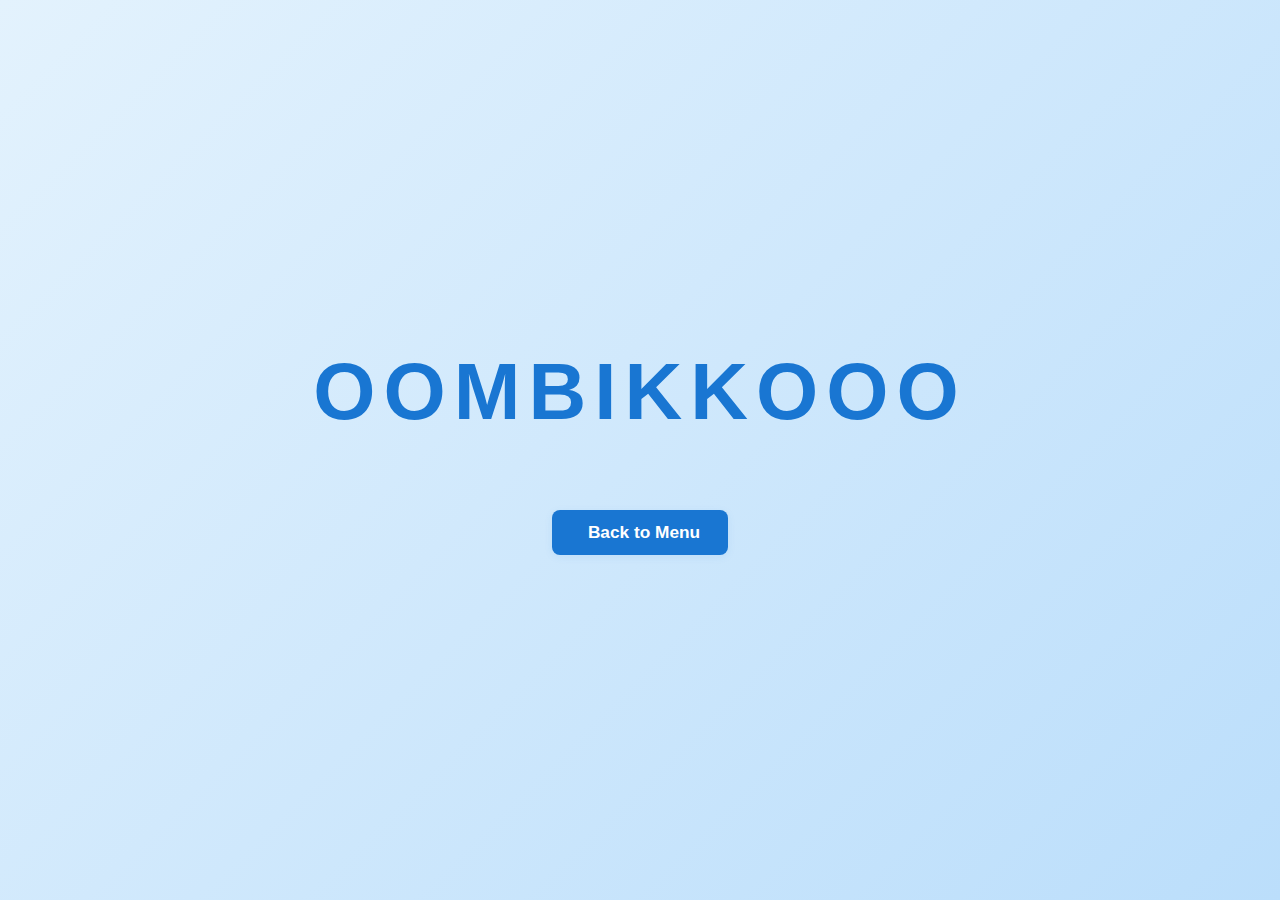
<file: Sample-map-main/about.html>
<!DOCTYPE html>
<html lang="en">
<head>
    <meta charset="UTF-8">
    <meta name="viewport" content="width=device-width, initial-scale=1.0">
    <title>About</title>
    <link rel="stylesheet" href="style.css">
    <style>
        body {
            min-height: 100vh;
            display: flex;
            flex-direction: column;
            align-items: center;
            justify-content: center;
            background: linear-gradient(135deg, #e3f2fd 0%, #bbdefb 100%);
            margin: 0;
        }
        .about-word {
            font-size: 5em;
            color: #1976d2;
            font-family: 'Segoe UI', Arial, sans-serif;
            font-weight: bold;
            letter-spacing: 0.1em;
            text-align: center;
            margin-bottom: 40px;
        }
        .back-menu-btn {
            margin-top: 32px;
            background: #1976d2;
            color: #fff;
            border: none;
            border-radius: 8px;
            padding: 12px 28px;
            font-size: 1.08em;
            font-weight: 600;
            cursor: pointer;
            transition: background 0.2s, box-shadow 0.2s, transform 0.2s;
            box-shadow: 0 2px 8px rgba(25, 118, 210, 0.08);
            display: inline-flex;
            align-items: center;
            gap: 8px;
        }
        .back-menu-btn:hover, .back-menu-btn:focus {
            background: #1565c0;
            box-shadow: 0 4px 16px rgba(25, 118, 210, 0.15);
            transform: translateY(-2px) scale(1.03);
            outline: 2px solid #1976d2;
        }
    </style>
</head>
<body>
    <div class="about-word">OOMBIKKOOO</div>
    <button class="back-menu-btn" onclick="window.location.href='landing.html'" aria-label="Back to Menu">
        <i class="fa fa-arrow-left"></i> Back to Menu
    </button>
</body>
</html>
</file>
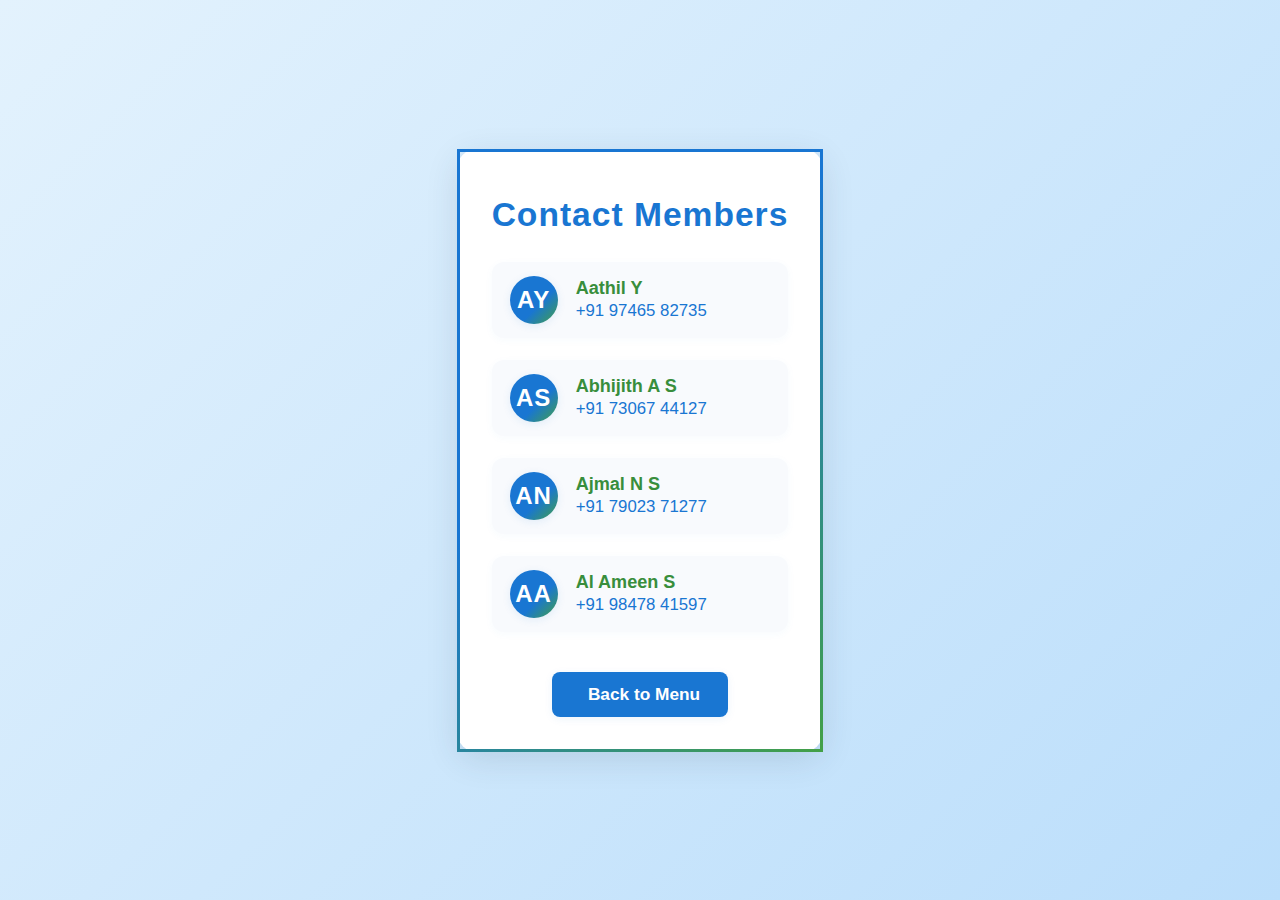
<file: Sample-map-main/contact.html>
<!DOCTYPE html>
<html lang="en">
<head>
    <meta charset="UTF-8">
    <meta name="viewport" content="width=device-width, initial-scale=1.0">
    <title>Contact</title>
    <link rel="stylesheet" href="style.css">
    <style>
        body {
            min-height: 100vh;
            display: flex;
            align-items: center;
            justify-content: center;
            background: linear-gradient(135deg, #e3f2fd 0%, #bbdefb 100%);
            margin: 0;
        }
        .contact-container {
            background: #fff;
            border-radius: 20px;
            box-shadow: 0 8px 32px rgba(44, 62, 80, 0.13);
            padding: 44px 32px 32px 32px;
            text-align: center;
            max-width: 420px;
            border: 3px solid;
            border-image: linear-gradient(135deg, #1976d2 40%, #43a047 100%) 1;
            animation: fadeInUp 1s cubic-bezier(.23,1.01,.32,1) both;
        }
        @keyframes fadeInUp {
            from { opacity: 0; transform: translateY(40px);}
            to { opacity: 1; transform: translateY(0);}
        }
        .contact-title {
            font-size: 2.1em;
            color: #1976d2;
            margin-bottom: 28px;
            font-weight: bold;
            letter-spacing: 1px;
        }
        .contact-list {
            list-style: none;
            padding: 0;
            margin: 0;
        }
        .contact-list li {
            display: flex;
            align-items: center;
            gap: 18px;
            margin-bottom: 22px;
            background: #f8fafd;
            border-radius: 12px;
            padding: 14px 18px;
            box-shadow: 0 2px 8px rgba(52, 152, 219, 0.04);
            transition: box-shadow 0.2s, background 0.2s;
        }
        .contact-list li:hover {
            background: #e3f2fd;
            box-shadow: 0 4px 16px rgba(25, 118, 210, 0.10);
        }
        .avatar {
            width: 48px;
            height: 48px;
            border-radius: 50%;
            background: linear-gradient(135deg, #1976d2 60%, #43a047 100%);
            color: #fff;
            display: flex;
            align-items: center;
            justify-content: center;
            font-size: 1.5em;
            font-weight: bold;
            box-shadow: 0 2px 8px rgba(25, 118, 210, 0.10);
            flex-shrink: 0;
            letter-spacing: 1px;
        }
        .contact-info {
            text-align: left;
        }
        .contact-name {
            font-weight: 600;
            color: #388e3c;
            font-size: 1.13em;
        }
        .contact-number {
            color: #1976d2;
            font-weight: 500;
            font-size: 1.05em;
            margin-top: 2px;
            display: block;
        }
        @media (max-width: 600px) {
            .contact-container {
                padding: 18px 6px 12px 6px;
                max-width: 98vw;
            }
            .contact-list li {
                flex-direction: column;
                align-items: flex-start;
                gap: 8px;
                padding: 12px 10px;
            }
            .avatar {
                width: 40px;
                height: 40px;
                font-size: 1.1em;
            }
        }
        .back-menu-btn {
            margin-top: 18px;
            background: #1976d2;
            color: #fff;
            border: none;
            border-radius: 8px;
            padding: 12px 28px;
            font-size: 1.08em;
            font-weight: 600;
            cursor: pointer;
            transition: background 0.2s, box-shadow 0.2s, transform 0.2s;
            box-shadow: 0 2px 8px rgba(25, 118, 210, 0.08);
            display: inline-flex;
            align-items: center;
            gap: 8px;
        }
        .back-menu-btn:hover, .back-menu-btn:focus {
            background: #1565c0;
            box-shadow: 0 4px 16px rgba(25, 118, 210, 0.15);
            transform: translateY(-2px) scale(1.03);
            outline: 2px solid #1976d2;
        }
    </style>
</head>
<body>
    <div class="contact-container">
        <div class="contact-title">Contact Members</div>
        <ul class="contact-list">
            <li>
                <div class="avatar">AY</div>
                <div class="contact-info">
                    <span class="contact-name">Aathil Y</span>
                    <span class="contact-number">+91 97465 82735</span>
                </div>
            </li>
            <li>
                <div class="avatar">AS</div>
                <div class="contact-info">
                    <span class="contact-name">Abhijith A S</span>
                    <span class="contact-number">+91 73067 44127</span>
                </div>
            </li>
            <li>
                <div class="avatar">AN</div>
                <div class="contact-info">
                    <span class="contact-name">Ajmal N S</span>
                    <span class="contact-number">+91 79023 71277</span>
                </div>
            </li>
            <li>
                <div class="avatar">AA</div>
                <div class="contact-info">
                    <span class="contact-name">Al Ameen S</span>
                    <span class="contact-number">+91 98478 41597</span>
                </div>
            </li>
        </ul>
        <button class="back-menu-btn" onclick="window.location.href='landing.html'" aria-label="Back to Menu">
            <i class="fa fa-arrow-left"></i> Back to Menu
        </button>
    </div>
</body>
</html>
</file>
<file: Sample-map-main/style.css>
/* Reset and base styles */
body {
    margin: 0;
    padding: 0;
    overflow: hidden;
    font-family: Arial, sans-serif;
    width: 100vw;
    height: 100vh;
}

/* Main container */
#container {
    position: absolute;
    width: 100vw;
    height: 100vh;
    top: 0;
    left: 0;
}

/* Controls */
#controls {
    position: fixed;
    right: 20px;
    bottom: 20px;
    display: flex;
    flex-direction: column;
    gap: 10px;
    z-index: 1000;
}

.control-button {
    width: 40px;
    height: 40px;
    background: white;
    border: none;
    border-radius: 4px;
    box-shadow: 0 2px 6px rgba(0,0,0,0.3);
    cursor: pointer;
    display: flex;
    align-items: center;
    justify-content: center;
    font-size: 18px;
    transition: background-color 0.3s;
}

.control-button:hover {
    background-color: #f0f0f0;
}

.zoom-controls {
    display: flex;
    flex-direction: column;
    gap: 5px;
}

#compass {
    border-radius: 50%;
    font-size: 24px;
    transform-origin: center;
}

/* Enhanced tooltip styling */
#tooltip {
    position: absolute;
    background: rgba(0, 0, 0, 0.85);
    color: white;
    padding: 10px 15px;
    border-radius: 6px;
    font-size: 14px;
    display: none;
    pointer-events: none;
    z-index: 1000;
    max-width: 300px;
    box-shadow: 0 4px 12px rgba(0, 0, 0, 0.3);
    backdrop-filter: blur(5px);
}

#tooltip strong {
    color: #fff;
    font-size: 15px;
    display: block;
    margin-bottom: 4px;
}

#tooltip small {
    color: #ccc;
    font-size: 12px;
    display: block;
    margin-top: 4px;
}

/* Enhanced sidebar styling */
#infoSidebar {
    position: absolute;
    right: 20px;
    top: 80px;
    width: 320px;
    background: rgba(255, 255, 255, 0.95);
    padding: 15px;
    border-radius: 12px;
    box-shadow: 0 8px 32px rgba(0, 0, 0, 0.1);
    z-index: 1000;
    transition: all 0.3s ease;
    height: auto;
    max-height: none;
    overflow: visible;
    backdrop-filter: blur(10px);
    border: 1px solid rgba(255, 255, 255, 0.2);
}

#infoSidebar h2 {
    margin-top: 0;
    color: #2c3e50;
    font-size: 1.3em;
    border-bottom: 2px solid #e0e0e0;
    padding-bottom: 8px;
    margin-bottom: 10px;
    font-weight: 600;
}

.building-details,
.info-section {
    max-height: none !important;
    overflow: visible !important;
}

.building-details {
    display: flex;
    flex-direction: column;
    gap: 18px;
}

.info-section {
    margin: 0;
    background: rgba(255, 255, 255, 0.8);
    border-radius: 12px;
    padding: 15px;
    box-shadow: 0 2px 8px rgba(0, 0, 0, 0.05);
    transition: transform 0.2s ease;
}

.info-section:hover {
    transform: translateY(-2px);
}

.info-section h3 {
    color: #3498db;
    margin: 0 0 10px 0;
    font-size: 1.1em;
    font-weight: 600;
    display: flex;
    align-items: center;
    gap: 8px;
}

.info-section p {
    margin: 0;
    color: #34495e;
    line-height: 1.6;
    font-size: 0.95em;
}

.info-section .content {
    padding-left: 8px;
    border-left: 3px solid #3498db;
}

/* Icons for different sections */
.info-section.description h3::before {
    content: "📝";
}

.info-section.departments h3::before {
    content: "🏢";
}

.info-section.facilities h3::before {
    content: "⚙️";
}

.info-section.other-details h3::before {
    content: "ℹ️";
}

/* Scrollbar styling */
#infoSidebar::-webkit-scrollbar {
    width: 8px;
}

#infoSidebar::-webkit-scrollbar-track {
    background: rgba(0, 0, 0, 0.1);
    border-radius: 4px;
}

#infoSidebar::-webkit-scrollbar-thumb {
    background: #3498db;
    border-radius: 4px;
}

#infoSidebar::-webkit-scrollbar-thumb:hover {
    background: #2980b9;
}

/* Responsive design */
@media (max-width: 768px) {
    #infoSidebar {
        width: 90%;
        right: 5%;
        top: 5%;
        max-height: 90vh;
    }
}

/* Loading overlay */
.loading-overlay {
    position: fixed;
    top: 0;
    left: 0;
    width: 100%;
    height: 100%;
    background: rgba(255, 255, 255, 0.95);
    display: flex;
    justify-content: center;
    align-items: center;
    z-index: 2000;
}

.loading-spinner {
    border: 6px solid #f3f3f3;
    border-top: 6px solid #3498db;
    border-radius: 50%;
    width: 60px;
    height: 60px;
    animation: spin 1s linear infinite;
}

@keyframes spin {
    0% { transform: rotate(0deg); }
    100% { transform: rotate(360deg); }
}

#navigationPanel {
    position: fixed;
    left: 20px;
    top: 20px;
    width: 250px;
    background: white;
    padding: 15px;
    border-radius: 8px;
    box-shadow: 0 4px 12px rgba(0,0,0,0.2);
    z-index: 1000;
}

#navigationPanel h3 {
    margin-top: 0;
    margin-bottom: 10px;
}

#navigationPanel select, 
#navigationPanel button {
    width: 100%;
    margin-bottom: 10px;
    padding: 8px;
    border: 1px solid #ddd;
    border-radius: 4px;
}

#navigationPanel button {
    background: #3498db;
    color: white;
    border: none;
    cursor: pointer;
    transition: background 0.3s;
}

#navigationPanel button:hover {
    background: #2980b9;
}

.node-label {
    font-size: 12px;
    pointer-events: none;
    transform: translateY(-15px);
    text-shadow: 0 0 2px white;
}

/* ========== Responsive tweaks for mobile ========== */
@media (max-width: 768px) {
  /* Resize & reposition floating controls */
  #controls {
    right: 10px;
    bottom: 10px;
    gap: 6px;
  }
  .control-button {
    width: 32px;
    height: 32px;
    font-size: 16px;
  }
  .zoom-controls {
    flex-direction: row;
    gap: 4px;
  }
  #compass {
    width: 32px;
    height: 32px;
    font-size: 20px;
  }

  /* Hide the sidebar (too wide for small screens) */
  #infoSidebar {
    display: none;
  }

  /* Make the nav panel full-width bottom bar */
  #navigationPanel {
    position: fixed;
    left: 50%;
    bottom: 0;
    top: auto;
    transform: translateX(-50%);
    width: 100%;
    max-width: 100%;
    padding: 10px;
    border-radius: 0;
    box-shadow: 0 -4px 12px rgba(0,0,0,0.2);
    background: rgba(255,255,255,0.95);
  }
  #navigationPanel h3 {
    font-size: 16px;
    margin-bottom: 8px;
  }
  #navigationPanel select,
  #navigationPanel button {
    font-size: 14px;
    padding: 6px;
  }

  /* Shrink tooltips */
  #tooltip {
    font-size: 12px;
    max-width: 180px;
    padding: 8px 10px;
  }

  /* Prevent overscroll on the body when panning */
  body {
    overscroll-behavior: none;
  }
}

/* Department section styling */
.department-list {
    display: flex;
    flex-direction: column;
    gap: 15px;
    margin-top: 10px;
}

.department-card {
    background: rgba(255, 255, 255, 0.9);
    border-radius: 10px;
    padding: 15px;
    box-shadow: 0 2px 8px rgba(0, 0, 0, 0.05);
    transition: all 0.3s ease;
    border: 1px solid rgba(0, 0, 0, 0.05);
    margin-bottom: 15px;
}

.department-card:hover {
    transform: translateY(-2px);
    box-shadow: 0 4px 12px rgba(0, 0, 0, 0.1);
}

.department-header {
    display: flex;
    justify-content: space-between;
    align-items: center;
    margin-bottom: 10px;
    padding-bottom: 10px;
    border-bottom: 1px solid rgba(0, 0, 0, 0.1);
}

.department-name {
    font-weight: 600;
    color: #2c3e50;
    font-size: 1.1em;
}

.department-stats {
    background: #3498db;
    color: white;
    padding: 4px 8px;
    border-radius: 12px;
    font-size: 0.85em;
}

.department-details {
    display: grid;
    grid-template-columns: repeat(auto-fit, minmax(200px, 1fr));
    gap: 10px;
}

.detail-item {
    display: flex;
    flex-direction: column;
    gap: 4px;
}

.detail-label {
    font-size: 0.8em;
    color: #7f8c8d;
    text-transform: uppercase;
    letter-spacing: 0.5px;
}

.detail-value {
    color: #2c3e50;
    font-weight: 500;
}

/* Make departments section clickable */
.info-section.departments.clickable {
    cursor: pointer;
    transition: all 0.3s ease;
    padding: 12px 15px;
    border-radius: 8px;
    background-color: #f8f9fa;
    border: 1px solid #e0e0e0;
    margin: 0;
}

.info-section.departments.clickable:hover {
    background-color: #e9ecef;
    transform: translateY(-1px);
    box-shadow: 0 2px 8px rgba(0, 0, 0, 0.1);
}

.info-section.departments.clickable h3 {
    display: flex;
    justify-content: space-between;
    align-items: center;
    margin: 0;
    color: #2c3e50;
}

.info-section.departments.clickable h3::after {
    content: '→';
    color: #3498db;
    transition: transform 0.3s ease;
}

.info-section.departments.clickable:hover h3::after {
    transform: translateX(5px);
}

.info-section.departments.clickable .content {
    margin-top: 8px;
    color: #666;
    font-size: 0.9em;
}

/* Department modal styling */
.department-modal {
    display: none;
    position: fixed;
    top: 0;
    left: 0;
    width: 100vw;
    height: 100vh;
    background: rgba(44, 62, 80, 0.35);
    z-index: 3000;
    justify-content: center;
    align-items: center;
    backdrop-filter: blur(4px);
}

.department-modal-content {
    background: #fff;
    padding: 36px 32px 28px 32px;
    border-radius: 18px;
    max-width: 480px;
    width: 95vw;
    max-height: 85vh;
    overflow-y: auto;
    position: relative;
    box-shadow: 0 8px 32px rgba(44, 62, 80, 0.18);
    animation: fadeInUp 0.4s cubic-bezier(.23,1.01,.32,1) both;
}

.department-modal-content h2 {
    margin-top: 0;
    color: #1976d2;
    font-size: 2em;
    font-weight: 700;
    text-align: center;
    margin-bottom: 24px;
}

.department-modal-close {
    position: absolute;
    right: 18px;
    top: 18px;
    background: none;
    border: none;
    font-size: 2em;
    color: #888;
    cursor: pointer;
    transition: color 0.2s;
}

.department-modal-close:hover {
    color: #e74c3c;
}

.department-list {
    display: flex;
    flex-direction: column;
    gap: 22px;
}

.department-card {
    background: #f8fafd;
    border-radius: 14px;
    padding: 22px 18px;
    box-shadow: 0 2px 12px rgba(52, 152, 219, 0.07);
    border-left: 5px solid #1976d2;
    transition: box-shadow 0.2s, background 0.2s;
    margin-bottom: 0;
}

.department-card strong {
    color: #1976d2;
    font-size: 1.18em;
    font-weight: 700;
    letter-spacing: 0.5px;
}

.department-card span, .department-card br {
    display: block;
    margin-top: 4px;
    color: #34495e;
    font-size: 1.04em;
}

.department-card .dept-label {
    color: #888;
    font-size: 0.98em;
    font-weight: 500;
    margin-right: 6px;
    display: inline;
}

.department-card .dept-value {
    color: #1976d2;
    font-weight: 600;
    display: inline;
}

@media (max-width: 600px) {
    .department-modal-content {
        padding: 16px 4vw 12px 4vw;
        max-width: 99vw;
    }
    .department-card {
        padding: 12px 6px;
    }
}

.departments-page {
    max-width: 800px;
    margin: 0 auto;
    padding: 20px;
    background-color: white;
    min-height: 100vh;
}

.departments-header {
    display: flex;
    justify-content: space-between;
    align-items: center;
    margin-bottom: 30px;
    padding-bottom: 20px;
    border-bottom: 2px solid #eee;
}

.departments-header h1 {
    margin: 0;
    color: #2c3e50;
    font-size: 2em;
}

.back-button {
    background: none;
    border: none;
    color: #3498db;
    font-size: 1.2em;
    cursor: pointer;
    padding: 8px 15px;
    border-radius: 4px;
    transition: background-color 0.3s ease;
}

.back-button:hover {
    background-color: #f8f9fa;
}

.departments-content {
    display: grid;
    gap: 20px;
}

.department-card {
    background-color: #f8f9fa;
    border-radius: 8px;
    padding: 20px;
    box-shadow: 0 2px 4px rgba(0, 0, 0, 0.1);
    transition: transform 0.3s ease;
}

.department-card:hover {
    transform: translateY(-2px);
}

.department-header {
    display: flex;
    justify-content: space-between;
    align-items: center;
    margin-bottom: 15px;
    padding-bottom: 15px;
    border-bottom: 1px solid #e0e0e0;
}

.department-name {
    font-weight: bold;
    font-size: 1.2em;
    color: #2c3e50;
}

.department-stats {
    background-color: #3498db;
    color: white;
    padding: 4px 12px;
    border-radius: 12px;
    font-size: 0.9em;
}

.department-details {
    display: grid;
    gap: 15px;
}

.detail-item {
    display: flex;
    justify-content: space-between;
    padding: 10px 0;
    border-bottom: 1px solid #eee;
}

.detail-label {
    color: #666;
    font-weight: 500;
}

.detail-value {
    color: #2c3e50;
    font-weight: 500;
}

@media (max-width: 768px) {
    .departments-page {
        padding: 15px;
    }
    
    .departments-header {
        flex-direction: column;
        align-items: flex-start;
        gap: 10px;
    }
    
    .department-header {
        flex-direction: column;
        align-items: flex-start;
        gap: 5px;
    }
    
    .detail-item {
        flex-direction: column;
        gap: 4px;
    }
}

/* Graph control buttons */
.graph-controls {
    position: fixed;
    top: 20px;
    right: 20px;
    display: flex;
    flex-direction: column;
    gap: 10px;
    z-index: 1000;
}

.graph-control-button {
    padding: 8px 16px;
    background: rgba(255, 255, 255, 0.95);
    border: none;
    border-radius: 8px;
    box-shadow: 0 2px 8px rgba(0, 0, 0, 0.15);
    cursor: pointer;
    font-size: 14px;
    font-weight: 500;
    color: #2c3e50;
    transition: all 0.2s ease;
    backdrop-filter: blur(5px);
    margin-bottom: 8px;
}

.graph-control-button:hover {
    background: rgba(255, 255, 255, 1);
    transform: translateY(-1px);
    box-shadow: 0 4px 12px rgba(0, 0, 0, 0.2);
}

/* Welcome info bar styling */
.welcome-info {
    text-align: center;
    color: #1976d2;
    font-size: 1em;
    margin-top: 25px;
    padding: 12px 18px;
    border-radius: 8px;
    background: rgba(255, 255, 255, 0.85);
    width: fit-content;
    margin-left: auto;
    margin-right: auto;
    box-shadow: 0 2px 6px rgba(0, 0, 0, 0.08);
    position: absolute;
    left: 50%;
    top: 50%;
    transform: translate(-50%, -50%);
}

.welcome-info i {
    font-size: 1.4em;
    margin-bottom: 4px;
    color: #1976d2;
    display: block;
}

.welcome-info .welcome-title {
    font-size: 1.2em;
    font-weight: 600;
    margin: 3px 0;
    color: #1976d2;
}

.welcome-info .welcome-subtitle {
    font-size: 1em;
    color: #34495e;
    margin-top: 2px;
}

/* Responsive adjustments */
@media (max-width: 768px) {
    .graph-controls {
        top: 10px;
        right: 10px;
    }
    
    .graph-control-button {
        padding: 6px 12px;
        font-size: 12px;
    }
}

/* Facility button styling */
.facility-btn {
    display: flex;
    align-items: center;
    gap: 10px;
    background: linear-gradient(90deg, #1976d2 60%, #43a047 100%);
    color: #fff;
    border: none;
    border-radius: 10px;
    padding: 14px 28px;
    font-size: 1.1em;
    font-weight: 600;
    margin: 18px auto 0 auto;
    box-shadow: 0 2px 8px rgba(25,118,210,0.10);
    cursor: pointer;
    transition: background 0.18s, box-shadow 0.18s, transform 0.18s;
    outline: none;
    width: 90%;
    justify-content: center;
}

.facility-btn i {
    font-size: 1.2em;
}

.facility-btn:hover, 
.facility-btn:focus {
    background: linear-gradient(90deg, #1565c0 60%, #388e3c 100%);
    box-shadow: 0 4px 16px rgba(25,118,210,0.13);
    transform: translateY(-2px) scale(1.03);
}

/* Facility modal styling */
.facility-modal {
    display: none;
    position: fixed;
    top: 0; left: 0; width: 100vw; height: 100vh;
    background: rgba(44, 62, 80, 0.25);
    z-index: 3000;
    justify-content: center;
    align-items: center;
    backdrop-filter: blur(4px);
}

.facility-modal-content {
    background: #fff;
    padding: 36px 32px 28px 32px;
    border-radius: 18px;
    max-width: 400px;
    width: 95vw;
    max-height: 85vh;
    overflow-y: auto;
    position: relative;
    box-shadow: 0 8px 32px rgba(44, 62, 80, 0.18);
    animation: fadeInUp 0.4s cubic-bezier(.23,1.01,.32,1) both;
}

.facility-modal-content h3 {
    margin-top: 0;
    color: #1976d2;
    font-size: 1.3em;
    font-weight: 700;
    text-align: center;
    margin-bottom: 24px;
}

.facility-modal-close {
    position: absolute;
    right: 18px;
    top: 18px;
    background: none;
    border: none;
    font-size: 2em;
    color: #888;
    cursor: pointer;
    transition: color 0.2s;
}

.facility-modal-close:hover {
    color: #e74c3c;
}

.facility-type-list {
    list-style: none;
    padding: 0;
    margin: 0;
    display: grid;
    grid-template-columns: repeat(2, 1fr);
    gap: 14px 18px;
    align-items: stretch;
}

.facility-type-list li {
    background: #f8fafd;
    border-radius: 10px;
    padding: 16px 18px;
    box-shadow: 0 2px 8px rgba(52, 152, 219, 0.07);
    border-left: 5px solid #1976d2;
    color: #1976d2;
    font-size: 1.08em;
    font-weight: 600;
    cursor: pointer;
    transition: background 0.2s, color 0.2s, box-shadow 0.2s;
}

.facility-type-list li:hover {
    background: #e3f2fd;
    color: #1565c0;
    box-shadow: 0 4px 12px rgba(52, 152, 219, 0.13);
}

@media (max-width: 600px) {
    .facility-modal-content {
        padding: 16px 4vw 12px 4vw;
        max-width: 99vw;
    }
    .facility-type-list li {
        padding: 10px 8px;
    }
    .facility-type-list {
        grid-template-columns: 1fr;
    }
}
</file>
